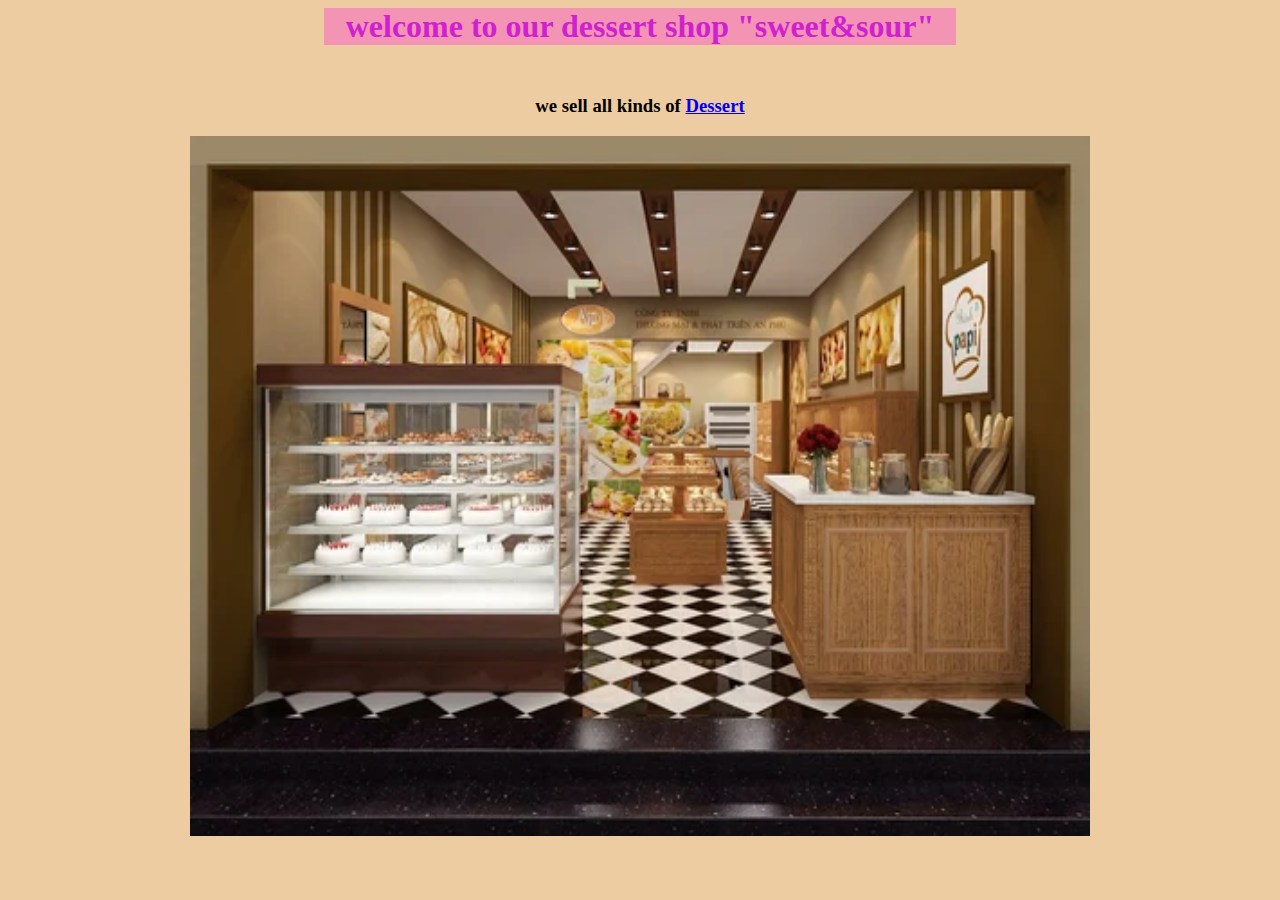
<file: index.html>
<!DOCTYPE html>
<html lang="en">
  <head>
    <meta charset="UTF-8" />
    <meta name="viewport" content="width=device-width, initial-scale=1.0" />
    <link rel="stylesheet" href="style.css" />
    <title>Document</title>
  </head>
  <body>
    <h1>welcome to our dessert shop "sweet&sour"</h1>
    <h3>we sell all kinds of <a href="Hoor.html">Dessert</a></h3>
    <img src="store.webp" />
  </body>
</html>
</file>
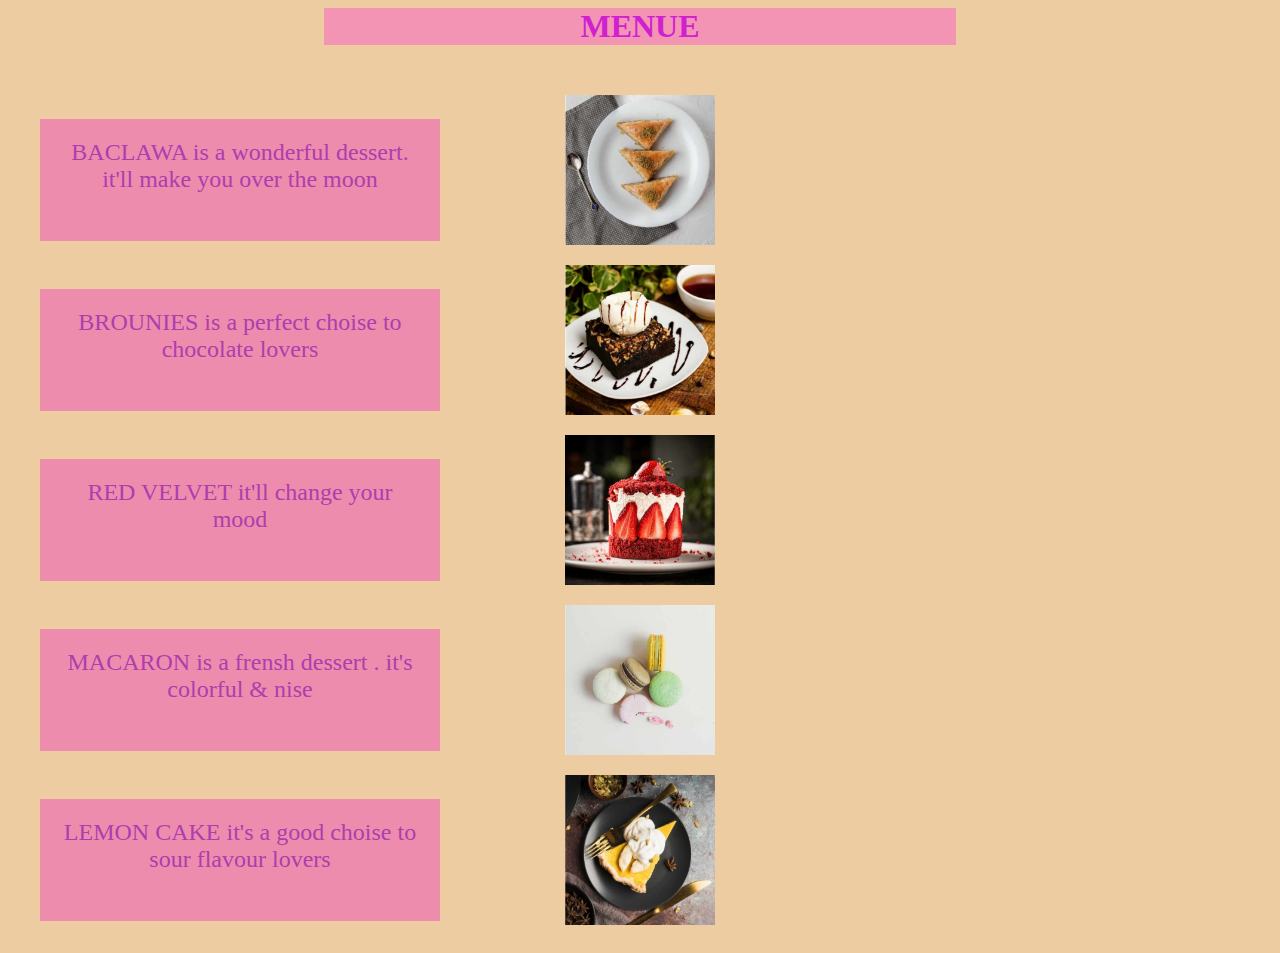
<file: hoor.html>
<!DOCTYPE html>
<html lang="en">
  <head>
    <meta charset="UTF-8" />
    <meta name="viewport" content="width=device-width, initial-scale=1.0" />
    <title>Document</title>
    <link rel="stylesheet" href="style.css" />
  </head>
  <body>
    <h1>MENUE</h1>
    <div class="dessert-container">
      <p>BACLAWA is a wonderful dessert. it'll make you over the moon</p>
      <img src="image-baklava-desktop.jpg" />
    </div>

    <div class="dessert-container">
      <p>BROUNIES is a perfect choise to chocolate lovers</p>
      <img src="image-brownie-desktop.jpg" />
    </div>

    <div class="dessert-container">
      <p>RED VELVET it'll change your mood</p>
      <img src="image-cake-desktop.jpg" />
    </div>

    <div class="dessert-container">
      <p>MACARON is a frensh dessert . it's colorful & nise</p>
      <img src="image-macaron-desktop.jpg" />
    </div>

    <div class="dessert-container">
      <p>LEMON CAKE it's a good choise to sour flavour lovers</p>
      <img src="image-meringue-desktop.jpg" />
    </div>
  </body>
</html>
</file>
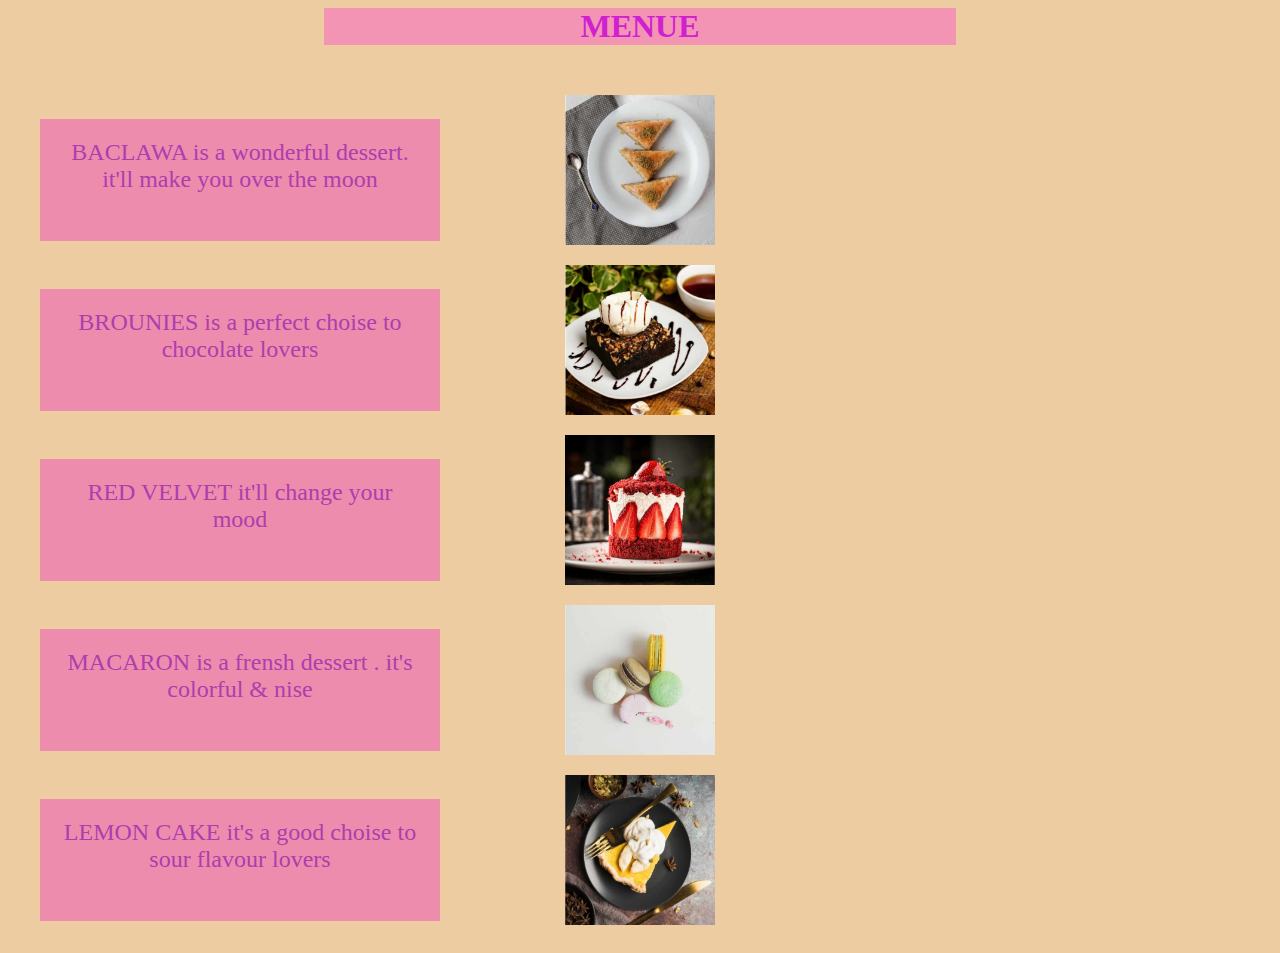
<file: Hoor.html>
<!DOCTYPE html>
<html lang="en">
  <head>
    <meta charset="UTF-8" />
    <meta name="viewport" content="width=device-width, initial-scale=1.0" />
    <title>Document</title>
    <link rel="stylesheet" href="style.css" />
  </head>
  <body>
    <h1>MENUE</h1>
    <div class="dessert-container">
      <p>BACLAWA is a wonderful dessert. it'll make you over the moon</p>
      <img src="image-baklava-desktop.jpg" />
    </div>

    <div class="dessert-container">
      <p>BROUNIES is a perfect choise to chocolate lovers</p>
      <img src="image-brownie-desktop.jpg" />
    </div>

    <div class="dessert-container">
      <p>RED VELVET it'll change your mood</p>
      <img src="image-cake-desktop.jpg" />
    </div>

    <div class="dessert-container">
      <p>MACARON is a frensh dessert . it's colorful & nise</p>
      <img src="image-macaron-desktop.jpg" />
    </div>

    <div class="dessert-container">
      <p>LEMON CAKE it's a good choise to sour flavour lovers</p>
      <img src="image-meringue-desktop.jpg" />
    </div>
  </body>
</html>
</file>
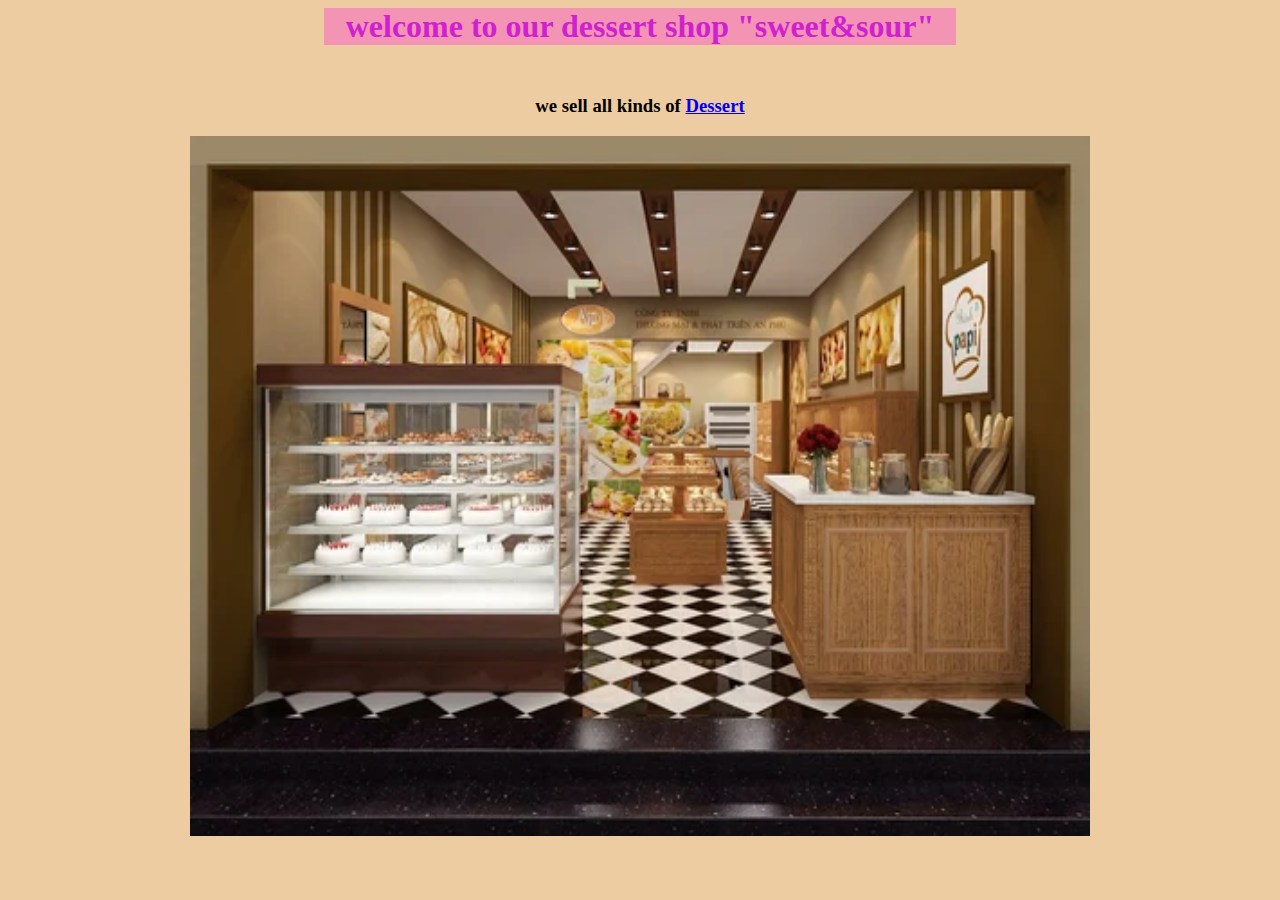
<file: indx.html>
<!DOCTYPE html>
<html lang="en">
  <head>
    <meta charset="UTF-8" />
    <meta name="viewport" content="width=device-width, initial-scale=1.0" />
    <link rel="stylesheet" href="style.css" />
    <title>Document</title>
  </head>
  <body>
    <h1>welcome to our dessert shop "sweet&sour"</h1>
    <h3>we sell all kinds of <a href="hoor.html">Dessert</a></h3>
    <img src="store.webp" />
  </body>
</html>
</file>
<file: style.css>
body{
    text-align: center;
    background-color: rgb(238, 204, 161);
}
h1{
    background-color: rgb(244, 148, 180);
    color:rgb(208, 33, 208);
    width: 50%;
    margin: auto;
    margin-bottom: 50px;
}
.dessert-container{
    display:grid;
    grid-template-columns: 400px 400px 400px;
    justify-content: center;
    text-align: center;
}
.dessert-container p{
    padding: 20px;
    background-color:rgb(237, 140, 173);
    color:rgb(174, 61, 174);
    font-size:x-large;
}
.dessert-container img{
    width: 150px;
    height: 150px;
    padding-bottom: 20px;
    margin: auto;
    animation: dessert 1s ease-in-out 2s infinite alternate;
}
@keyframes dessert{
    from{
    transform: scale(.8);
    }
    to{
        transform: rotate(2);
    }
}
img{
    width: 900px;
    height: 700px;
}
@media (max-width: 700px) {
    .dessert-container img{
        width: 60px;
        height:60px ;
    }
}
</file>
